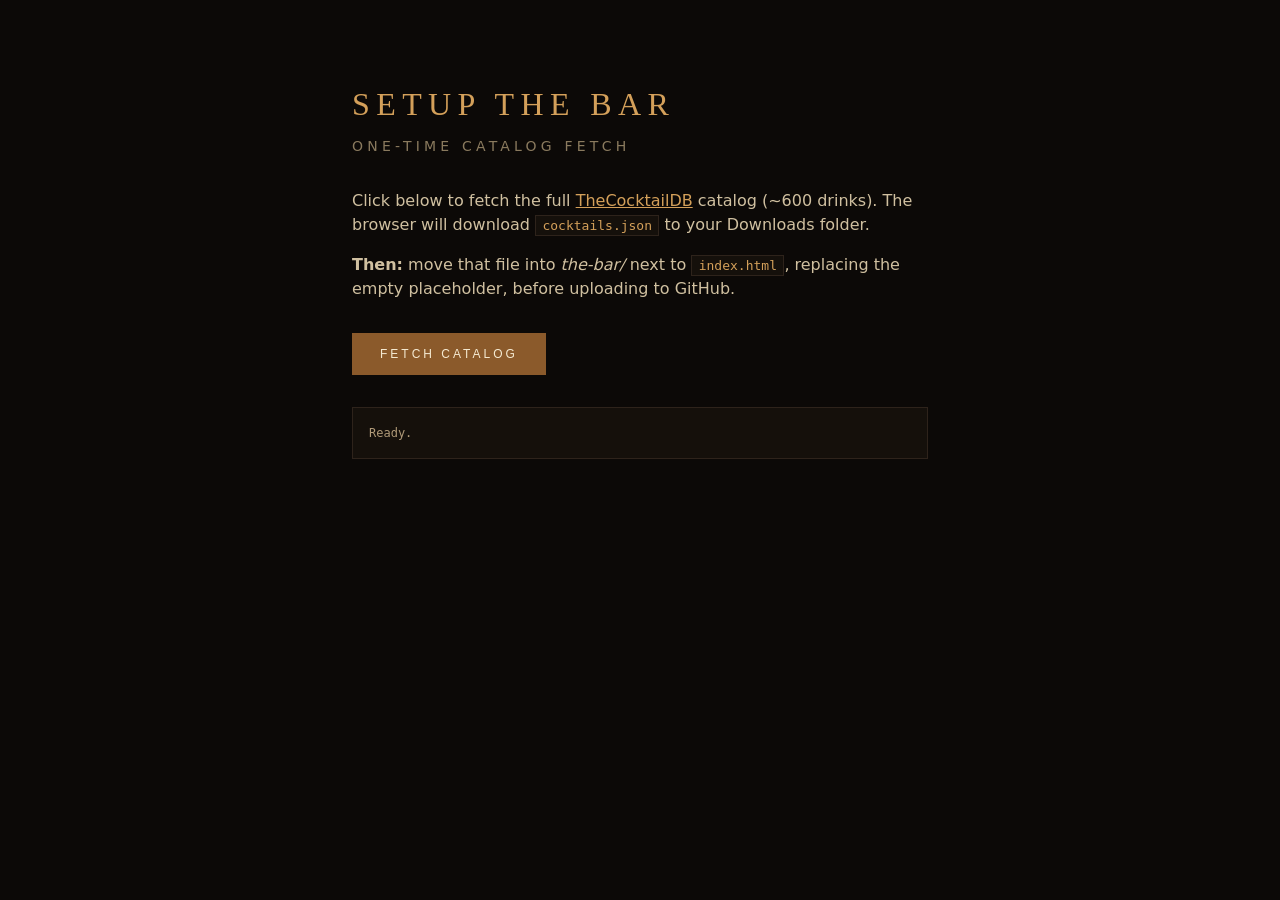
<file: setup.html>
<!DOCTYPE html>
<html lang="en">
<head>
  <meta charset="UTF-8">
  <title>Setup The Bar</title>
  <meta name="viewport" content="width=device-width, initial-scale=1">
  <style>
    body {
      font-family: -apple-system, BlinkMacSystemFont, system-ui, sans-serif;
      max-width: 36rem; margin: 3rem auto; padding: 2rem;
      background: #0c0907; color: #f5ead2;
      line-height: 1.5;
    }
    h1 { font-family: 'Times New Roman', serif; letter-spacing: 0.2em; font-weight: 400; color: #d4a05a; margin: 0 0 0.5rem; }
    .sub { color: #8a7a5e; font-size: 0.875rem; text-transform: uppercase; letter-spacing: 0.3em; margin: 0 0 2rem; }
    p { color: #d0c0a0; }
    code { background: #15100b; padding: 0.15rem 0.4rem; color: #d4a05a; border: 1px solid #2e231b; }
    button {
      padding: 0.875rem 1.75rem; background: #8b5a2b; color: #f5ead2;
      border: none; font-size: 0.75rem; letter-spacing: 0.25em;
      text-transform: uppercase; cursor: pointer; transition: background 0.2s;
      margin: 1rem 0;
    }
    button:hover { background: #a06b35; }
    button:disabled { opacity: 0.4; cursor: not-allowed; }
    progress { width: 100%; height: 0.5rem; margin: 1rem 0; appearance: none; }
    progress::-webkit-progress-bar { background: #15100b; }
    progress::-webkit-progress-value { background: #d4a05a; }
    progress::-moz-progress-bar { background: #d4a05a; }
    pre {
      background: #15100b; padding: 1rem; overflow: auto;
      max-height: 18rem; font-size: 0.75rem; color: #b09a78;
      border: 1px solid #2e231b; margin: 1rem 0;
      font-family: 'SF Mono', Consolas, monospace;
    }
    .ok { color: #d4a05a; font-weight: bold; }
    ol li { margin-bottom: 0.5rem; }
  </style>
</head>
<body>
  <h1>SETUP THE BAR</h1>
  <p class="sub">One-time catalog fetch</p>

  <p>Click below to fetch the full <a href="https://www.thecocktaildb.com" style="color:#d4a05a">TheCocktailDB</a> catalog (~600 drinks). The browser will download <code>cocktails.json</code> to your Downloads folder.</p>

  <p><strong>Then:</strong> move that file into <em>the-bar/</em> next to <code>index.html</code>, replacing the empty placeholder, before uploading to GitHub.</p>

  <button id="go">Fetch Catalog</button>
  <progress id="prog" value="0" max="26" hidden></progress>
  <pre id="log">Ready.</pre>

<script>
const logEl = document.getElementById('log');
const prog = document.getElementById('prog');
const log = (msg) => {
  logEl.textContent += '\n' + msg;
  logEl.scrollTop = logEl.scrollHeight;
};

document.getElementById('go').addEventListener('click', async () => {
  const btn = document.getElementById('go');
  btn.disabled = true;
  btn.textContent = 'Fetching...';
  prog.hidden = false;
  logEl.textContent = 'Starting...';

  const seen = new Set();
  const all = [];

  const letters = 'abcdefghijklmnopqrstuvwxyz'.split('');
  for (let i = 0; i < letters.length; i++) {
    const letter = letters[i];
    try {
      const res = await fetch(
        `https://www.thecocktaildb.com/api/json/v1/1/search.php?f=${letter}`
      );
      const data = await res.json();
      const drinks = data.drinks || [];
      let n = 0;
      for (const d of drinks) {
        if (seen.has(d.idDrink)) continue;
        seen.add(d.idDrink);
        all.push(normalize(d));
        n++;
      }
      log(`  ${letter}  ${String(n).padStart(3)} new  (${all.length} total)`);
    } catch (e) {
      log(`  ${letter}  failed: ${e.message}`);
    }
    prog.value = i + 1;
  }

  all.sort((a, b) => a.name.toLowerCase().localeCompare(b.name.toLowerCase()));

  const payload = {
    version: 1,
    source: 'TheCocktailDB',
    fetched_at: Math.floor(Date.now() / 1000),
    count: all.length,
    cocktails: all,
  };

  const blob = new Blob([JSON.stringify(payload, null, 2)], { type: 'application/json' });
  const url = URL.createObjectURL(blob);
  const a = document.createElement('a');
  a.href = url;
  a.download = 'cocktails.json';
  a.click();
  URL.revokeObjectURL(url);

  log(`\n✓ Done. Downloaded cocktails.json with ${all.length} cocktails.`);
  log(`  Move it into the-bar/ folder next to index.html.`);

  btn.textContent = 'Fetch Again';
  btn.disabled = false;
});

function normalize(d) {
  const ingredients = [];
  for (let i = 1; i <= 15; i++) {
    const name = d[`strIngredient${i}`];
    const measure = d[`strMeasure${i}`];
    if (name && name.trim()) {
      ingredients.push({ name: name.trim(), measure: (measure || '').trim() });
    }
  }
  return {
    id: d.idDrink,
    name: d.strDrink,
    category: d.strCategory || 'Other',
    alcoholic: d.strAlcoholic || 'Unknown',
    glass: d.strGlass || '',
    instructions: d.strInstructions || '',
    image: d.strDrinkThumb || '',
    iba: d.strIBA || '',
    tags: (d.strTags || '').split(',').filter(Boolean),
    ingredients,
  };
}
</script>
</body>
</html>
</file>
